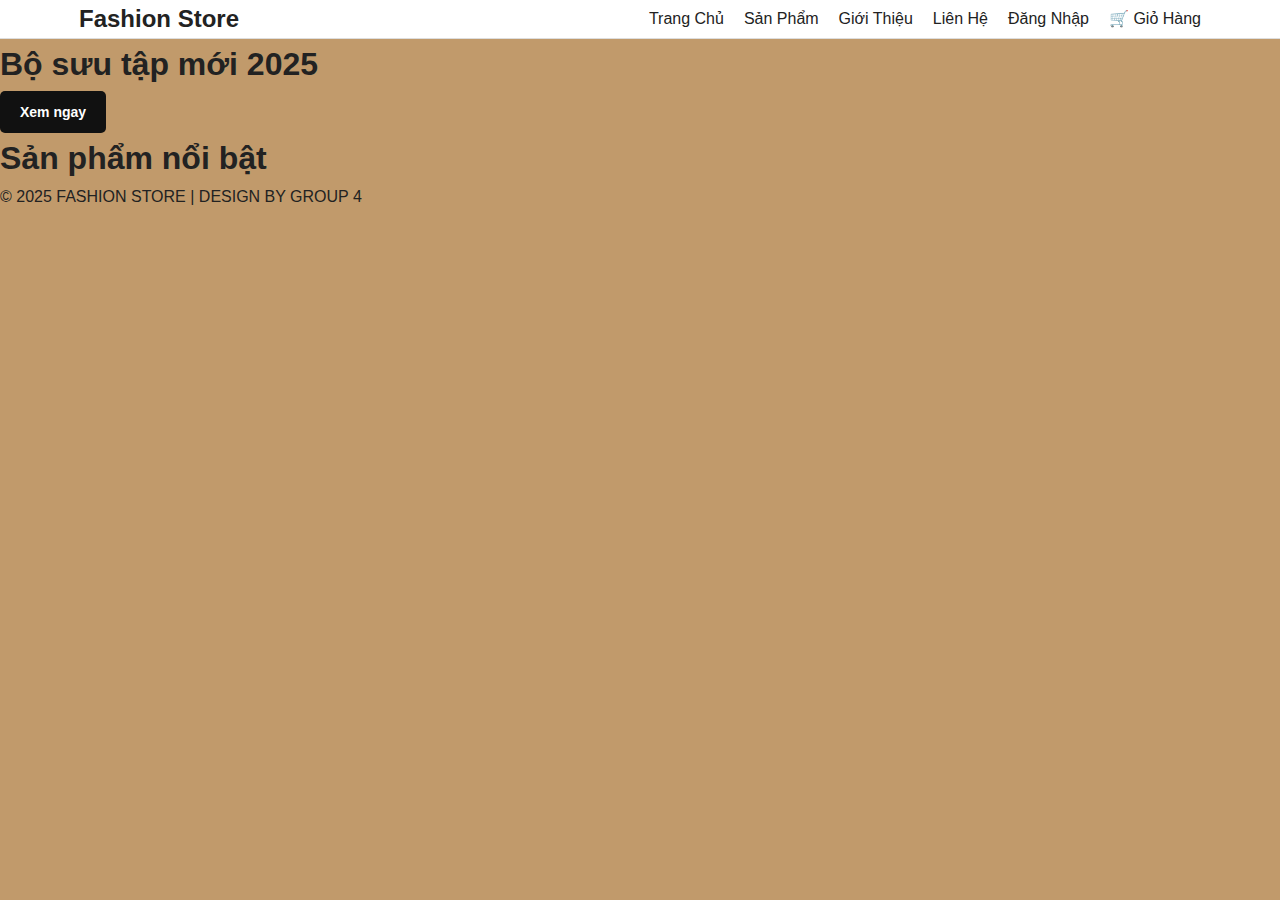
<file: fashion-store/index.html>
<!DOCTYPE html>
<html lang="en">
  <head>
    <meta charset="UTF-8" />
    <meta name="viewport" content="width=device-width, initial-scale=1.0" />
    <title>Fashion Store</title>
    <link rel="stylesheet" href="access/css/base.css" />
    <link rel="stylesheet" href="access/css/index.css" />
  </head>
  <body>
    <header>
      <nav class="container">
        <a href="index.html" class="logo">Fashion Store</a>
        <ul>
          <li><a href="index.html">Trang Chủ</a></li>
          <li><a href="product.html">Sản Phẩm</a></li>
          <li><a href="about.html">Giới Thiệu</a></li>
          <li><a href="contact.html">Liên Hệ</a></li>
          <li><a href="login.html">Đăng Nhập</a></li>
          <li><a href="cart.html">🛒 Giỏ Hàng</a></li>
        </ul>
      </nav>
    </header>
    <main>
      <!-- banner -->
      <section class="index__banner">
        <h1>Bộ sưu tập mới 2025</h1>
        <p class="btn primary">Xem ngay</p>
      </section>

      <section class="index__features">
        <h1>Sản phẩm nổi bật</h1>
      </section>
    </main>
    <footer>
      <p>© 2025 FASHION STORE | DESIGN BY GROUP 4</p>
    </footer>
    <script></script>
  </body>
</html>
</file>
<file: fashion-store/access/css/base.css>
/* ================================
   📘 Base CSS – Fashion Store
   Dùng chung cho tất cả các trang
================================ */

/* =====================
        Colors
===================== */

:root {
  --main-text-color: #222222;
  --secondary-text-color: #666666;

  --primary-color: #111111;
  --secondary-color: #f5f5f5;
  --accent-color: #c19a6b;
  --background: #fff;

  --font-heading: "Playfair Display", sans-serif;
  --font-body: "Roboto", sans-serif;
}

/* =====================
    Reset cơ bản 
===================== */

html {
  font-size: 62.5%;
}

body {
  font-size: 1.6rem;
  font-family: var(--font-body);
  color: var(--main-text-color);
  background-color: var(--accent-color);
  line-height: 1.6;
}

* {
  padding: 0;
  margin: 0;
  box-sizing: border-box;
}

/* =====================
        Tiêu đề
===================== */

h1,
h2,
h3,
h4 {
  font-family: var(--font-heading);
  font-weight: bold;
}

p {
  font-family: var(--font-body);
  font-size: 1.6rem;
  font-weight: 400;
}

/* =====================
   Utility Classes
===================== */
/* Margin top */
.mt-1 {
  margin-top: 5px;
}
.mt-2 {
  margin-top: 10px;
}
.mt-3 {
  margin-top: 15px;
}
.mt-4 {
  margin-top: 20px;
}

/* Margin bottom */
.mb-1 {
  margin-bottom: 5px;
}
.mb-2 {
  margin-bottom: 10px;
}
.mb-3 {
  margin-bottom: 15px;
}
.mb-4 {
  margin-bottom: 20px;
}

/* Text align */
.text-center {
  text-align: center;
}
.text-right {
  text-align: right;
}
.text-left {
  text-align: left;
}

/* =====================
   Container & Layouts
===================== */

.container {
  width: 90%;
  max-width: 120rem;
  margin: 0 auto;
  padding: 0 1.5rem;
}

.row {
  display: flex;
  flex-wrap: wrap;
  margin: -1rem;
}

.col {
  flex: 1;
  padding: 1rem;
}

/* =====================
        Button
===================== */

.btn {
  display: inline-block;
  padding: 1rem 2rem;
  border-radius: 0.5rem;
  border: none;
  text-decoration: none;
  font-size: 1.4rem;
  font-weight: bold;
  transition: 0.4s ease;
  cursor: pointer;
}

.primary {
  background-color: var(--primary-color);
  color: #fff;
}

.primary:hover {
  background-color: #34495e;
}

.accent {
  background-color: var(--accent-color);
  color: #fff;
}

.accent:hover {
  background-color: #c0392b;
}
</file>
<file: fashion-store/access/css/index.css>
header {
  background: var(--background);
  border-bottom: 1px solid #ddd;
  position: sticky;
  top: 0;
  z-index: 10;
}

header nav {
  display: flex;
  justify-content: space-between;
  align-items: center;
  padding: 1.5rem 0;
}

header nav .logo {
  font-family: var(--font-heading);
  font-size: 2.4rem;
  font-weight: bold;
  text-decoration: none;
  color: var(--main-text-color);
}

header nav ul {
  list-style: none;
  display: flex;
  gap: 2rem;
}

header nav ul a {
  text-decoration: none;
  color: var(--main-text-color);
  font-weight: 500;
  transition: color 0.3s ease;
}

header nav ul a:hover {
  color: var(--accent-color);
}
</file>
